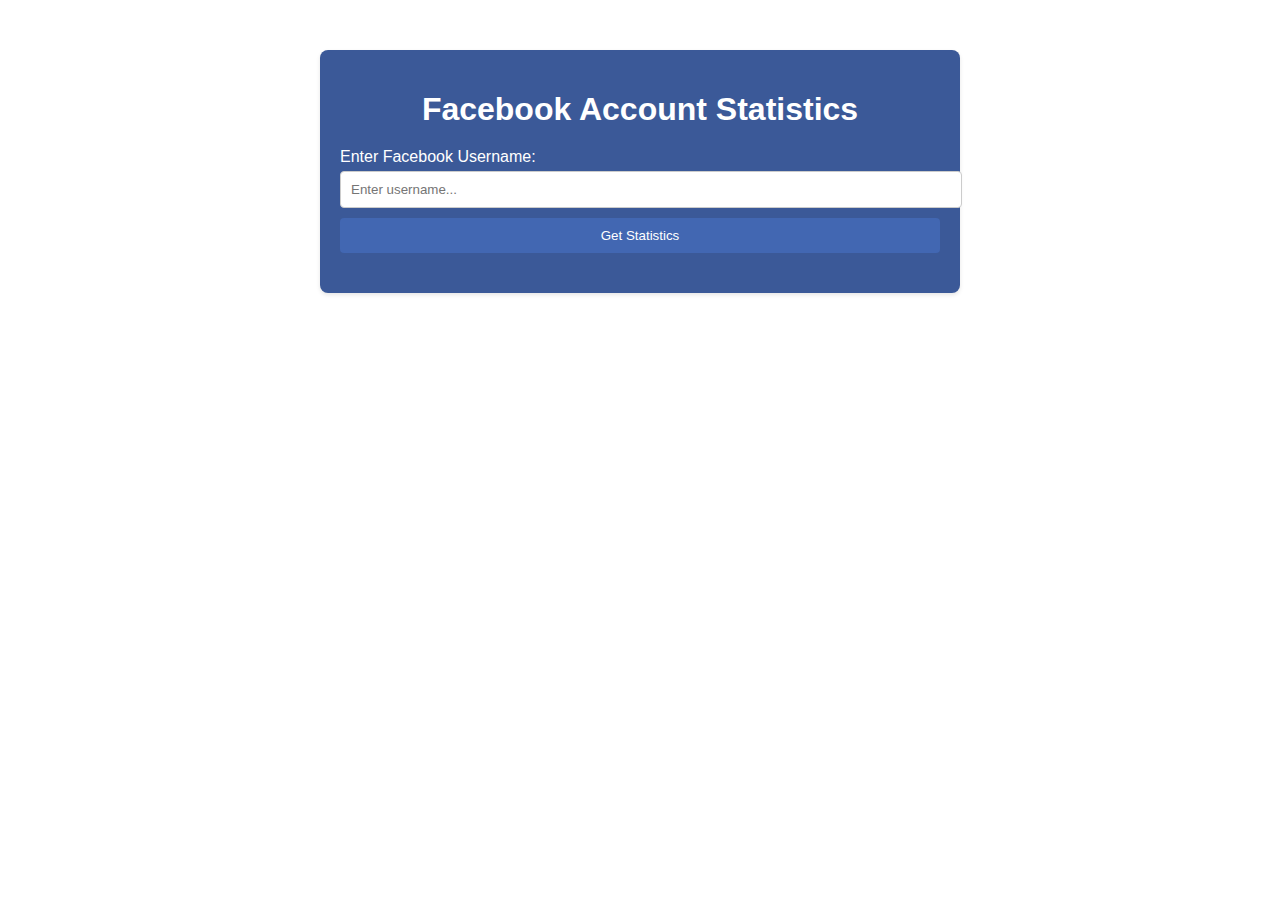
<file: stats/facebook-stat.html>
<!DOCTYPE html>
<html lang="en">
<head>
<meta charset="UTF-8">
<meta name="viewport" content="width=device-width, initial-scale=1.0">
<title>Facebook Account Statistics</title>
<style>
    body {
        font-family: Arial, sans-serif;
        margin: 0;
        padding: 0;
        background-color: #fff;
    }

    .container {
        max-width: 600px;
        margin: 50px auto;
        padding: 20px;
        background-color: #3b5998;
        border-radius: 8px;
        box-shadow: 0 2px 4px rgba(0, 0, 0, 0.1);
        color: #fff;
    }

    h1 {
        text-align: center;
        margin-bottom: 20px;
    }

    label {
        display: block;
        margin-bottom: 5px;
    }

    input[type="text"] {
        width: 100%;
        padding: 10px;
        margin-bottom: 10px;
        border: 1px solid #ccc;
        border-radius: 4px;
    }

    button {
        display: block;
        width: 100%;
        padding: 10px;
        background-color: #4267b2;
        color: #fff;
        border: none;
        border-radius: 4px;
        cursor: pointer;
    }

    .stats {
        margin-top: 20px;
    }

    .post {
        margin-top: 20px;
        display: flex;
        justify-content: space-between;
        align-items: center;
        border-top: 1px solid #ddd;
        padding-top: 10px;
    }

    .post img {
        max-width: 100px;
        max-height: 100px;
        margin-right: 10px;
    }
</style>
</head>
<body>
<div class="container">
    <h1>Facebook Account Statistics</h1>
    <label for="username">Enter Facebook Username:</label>
    <input type="text" id="username" placeholder="Enter username...">
    <button onclick="fetchData()">Get Statistics</button>
    <div class="stats" id="stats"></div>
</div>

<script>
 
    function fetchData() {
        const username = document.getElementById('username').value;
        const statistics = {
            username: username,
            posts: 200,
            followers: 10000,
            following: 500,
            recentPosts: [
                { image: 'post1.jpg', likes: 300, comments: 15 },
                { image: 'post2.jpg', likes: 250, comments: 10 },
                { image: 'post3.jpg', likes: 280, comments: 12 }
            ]
        };

        displayStatistics(statistics);
    }

    function displayStatistics(stats) {
        const statsDiv = document.getElementById('stats');
        statsDiv.innerHTML = `
            <p><strong>Username:</strong> ${stats.username}</p>
            <p><strong>Number of Posts:</strong> ${stats.posts}</p>
            <p><strong>Followers:</strong> ${stats.followers}</p>
            <p><strong>Following:</strong> ${stats.following}</p>
            <h2>Recent Posts:</h2>
            ${stats.recentPosts.map(post => `
                <div class="post">
                    <img src="${post.image}" alt="Post Image">
                    <div>
                        <p><strong>Likes:</strong> ${post.likes}</p>
                        <p><strong>Comments:</strong> ${post.comments}</p>
                    </div>
                </div>
            `).join('')}
        `;
    }
</script>
</body>
</html>
</file>
